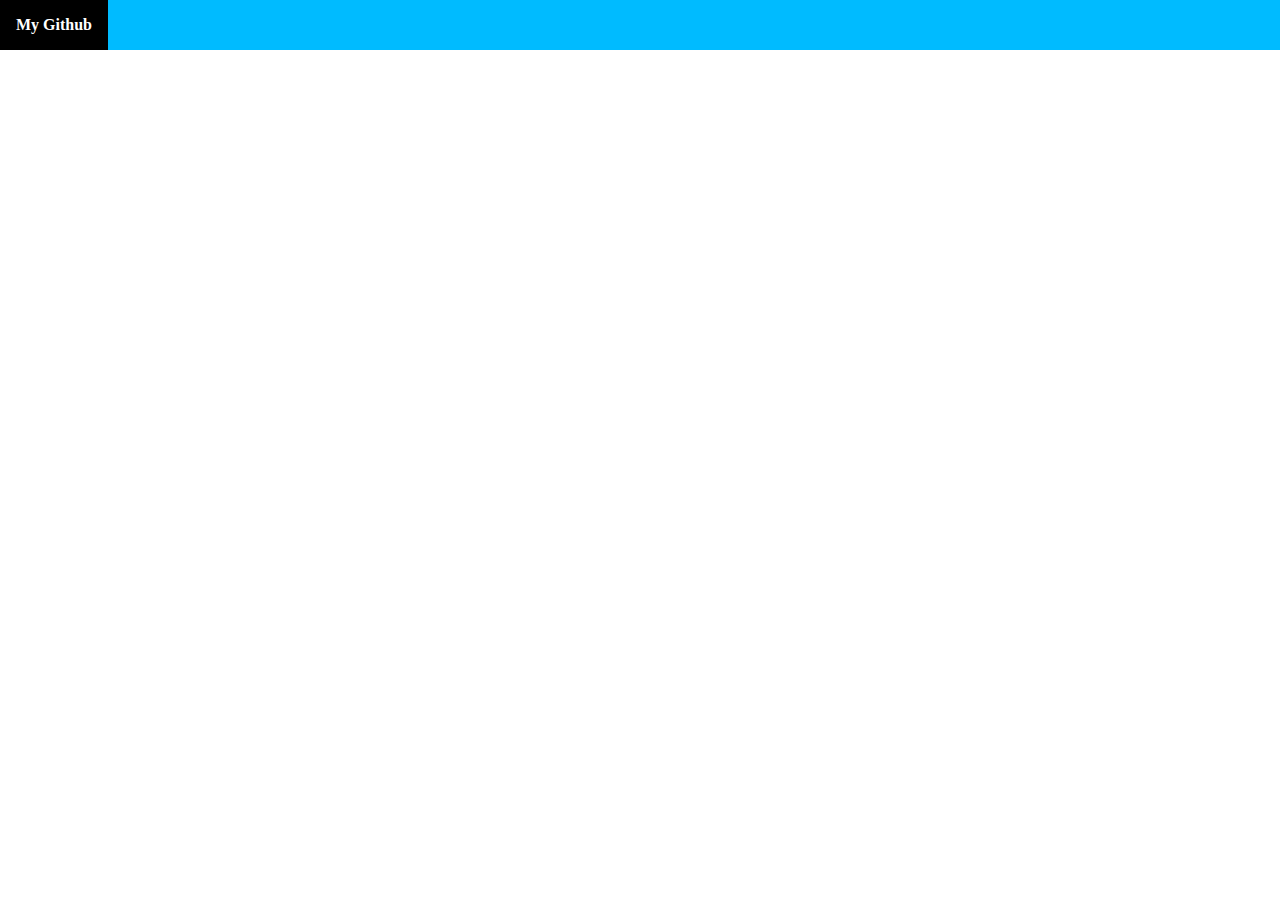
<file: myofficalwebsite/html/home.html>
<!DOCTYPE html>
<html>
<head>
<title>Hello!</title>
<link rel="stylesheet" href="./css/styles2.css">
</head>
<body>
<div id="topBar" style="background-color: #00bbff; width: 100%; height: 50px; align-items: center; display: flex; flex-direction: row; position:fixed; top: 0; left: 0">
<ul style="list-style: none; display: flex; flex-direction: row; align-items: center; padding-left:0">
<a style="color: #ffffff; text-decoration: none; background-color: #000000; padding: 1em" href="https://github.com/TheRealFowluhh"><b>My Github</b></a>
</body>
</html>
</file>
